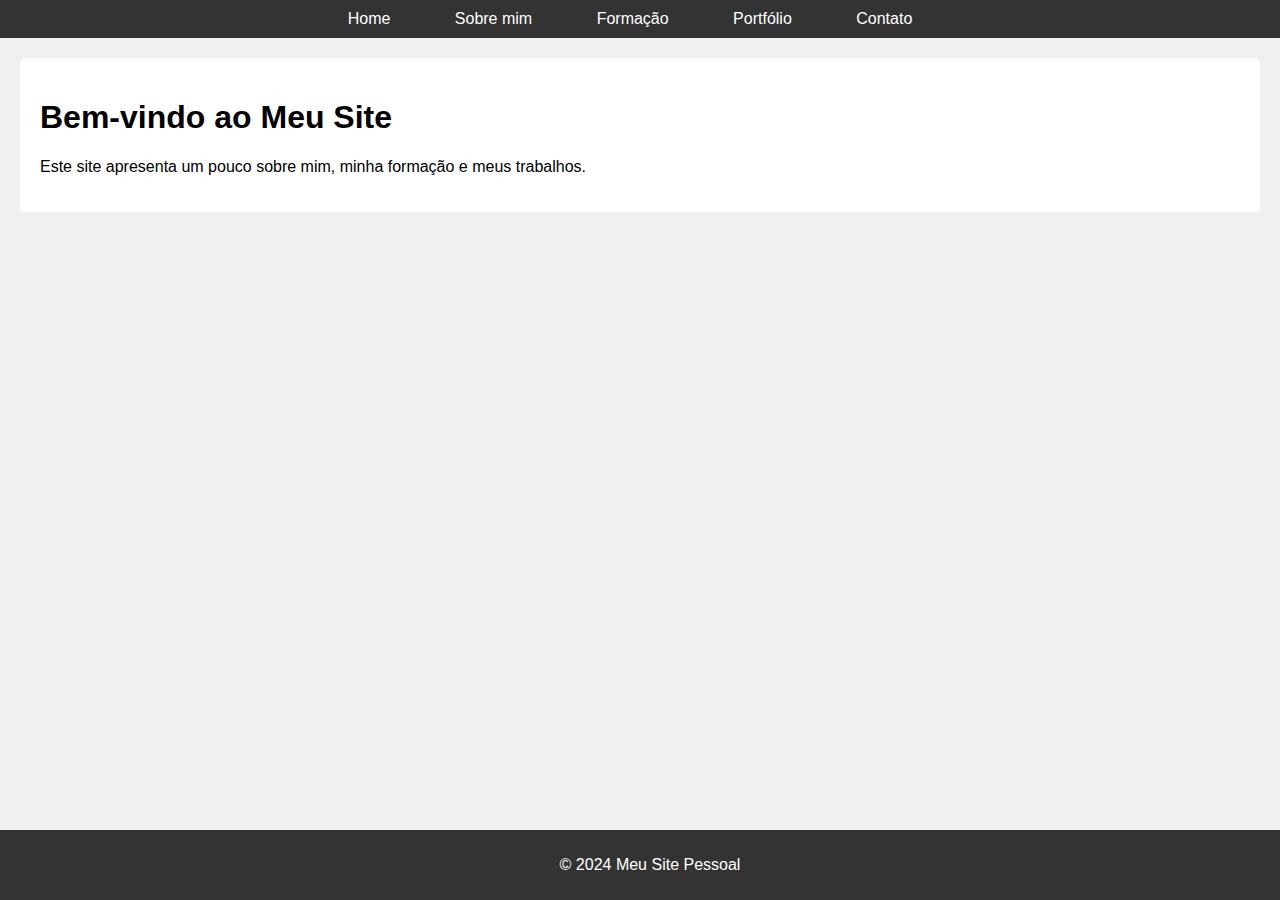
<file: index.html>
<!DOCTYPE html>
<html lang="pt-BR">
<head>
    <meta charset="UTF-8">
    <meta name="viewport" content="width=device-width, initial-scale=1.0">
    <title>Portfólio pessoal (CV online)</title>
    <link rel="stylesheet" href="style.css">
</head>
<body>
    <!-- Cabeçalho do site com menu visível em todas as páginas -->
    <header>
        <nav>
            <ul>
                <li><a href="index.html">Home</a></li>
                <li><a href="sobre.html">Sobre mim</a></li>
                <li><a href="formacao.html">Formação</a></li>
                <li><a href="portfolio.html">Portfólio</a></li>
                <li><a href="contato.html">Contato</a></li>
            </ul>
        </nav>
    </header>

    <!-- Conteúdo da página Home -->
    <section>
        <h1>Bem-vindo ao Meu Site</h1>
        <p>Este site apresenta um pouco sobre mim, minha formação e meus trabalhos.</p>
    </section>

    <footer>
        <p>© 2024 Meu Site Pessoal</p>
    </footer>
</body>
</html>
</file>
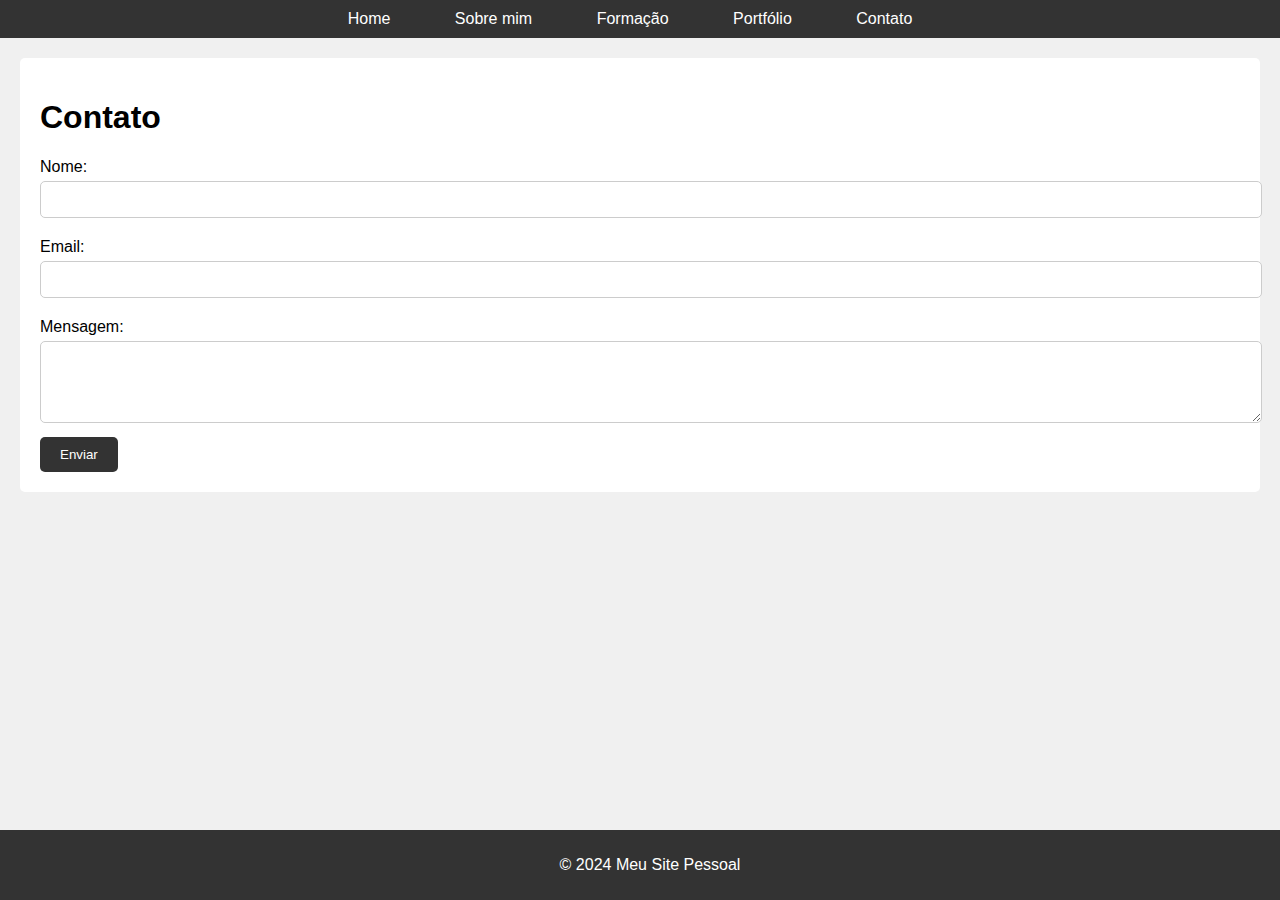
<file: contato.html>
<!DOCTYPE html>
<html lang="pt-BR">
<head>
    <meta charset="UTF-8">
    <meta name="viewport" content="width=device-width, initial-scale=1.0">
    <title>Contato</title>
    <link rel="stylesheet" href="style.css">
</head>
<body>
    <header>
        <nav>
            <ul>
                <li><a href="index.html">Home</a></li>
                <li><a href="sobre.html">Sobre mim</a></li>
                <li><a href="formacao.html">Formação</a></li>
                <li><a href="portfolio.html">Portfólio</a></li>
                <li><a href="contato.html">Contato</a></li>
            </ul>
        </nav>
    </header>

    <section>
        <h1>Contato</h1>
        <form action="#" method="post">
            <label for="nome">Nome:</label>
            <input type="text" id="nome" name="nome" required><br>

            <label for="email">Email:</label>
            <input type="email" id="email" name="email" required><br>

            <label for="mensagem">Mensagem:</label>
            <textarea id="mensagem" name="mensagem" rows="4" required></textarea><br>

            <button type="submit">Enviar</button>
        </form>
    </section>

    <footer>
        <p>© 2024 Meu Site Pessoal</p>
    </footer>
</body>
</html>
</file>
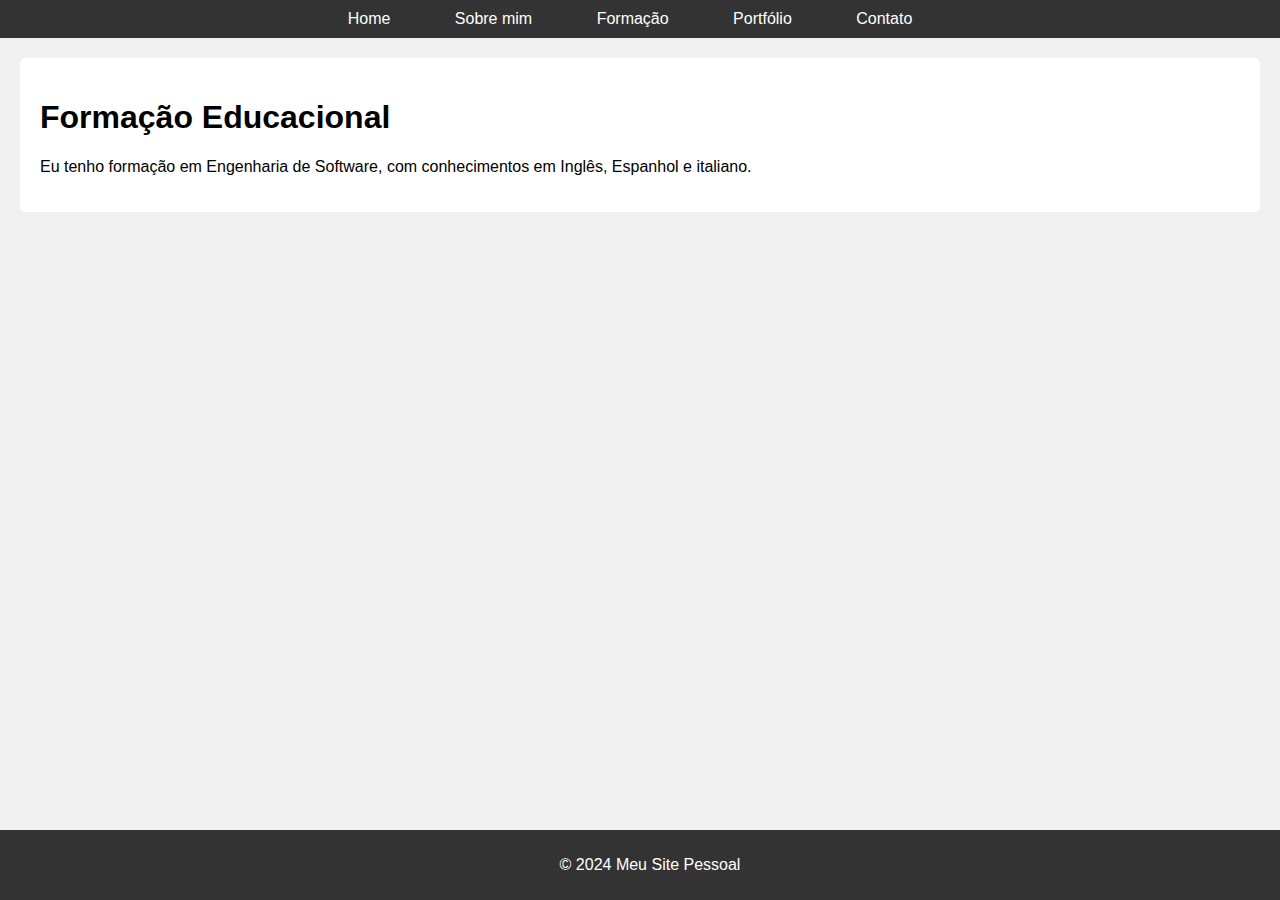
<file: formacao.html>
<!DOCTYPE html>
<html lang="pt-BR">
<head>
    <meta charset="UTF-8">
    <meta name="viewport" content="width=device-width, initial-scale=1.0">
    <title>Formação Educacional</title>
    <link rel="stylesheet" href="style.css">
</head>
<body>
    <header>
        <nav>
            <ul>
                <li><a href="index.html">Home</a></li>
                <li><a href="sobre.html">Sobre mim</a></li>
                <li><a href="formacao.html">Formação</a></li>
                <li><a href="portfolio.html">Portfólio</a></li>
                <li><a href="contato.html">Contato</a></li>
            </ul>
        </nav>
    </header>

    <section>
        <h1>Formação Educacional</h1>
        <p>Eu tenho formação em Engenharia de Software, com conhecimentos em Inglês, Espanhol e italiano.</p>
    </section>

    <footer>
        <p>© 2024 Meu Site Pessoal</p>
    </footer>
</body>
</html>
</file>
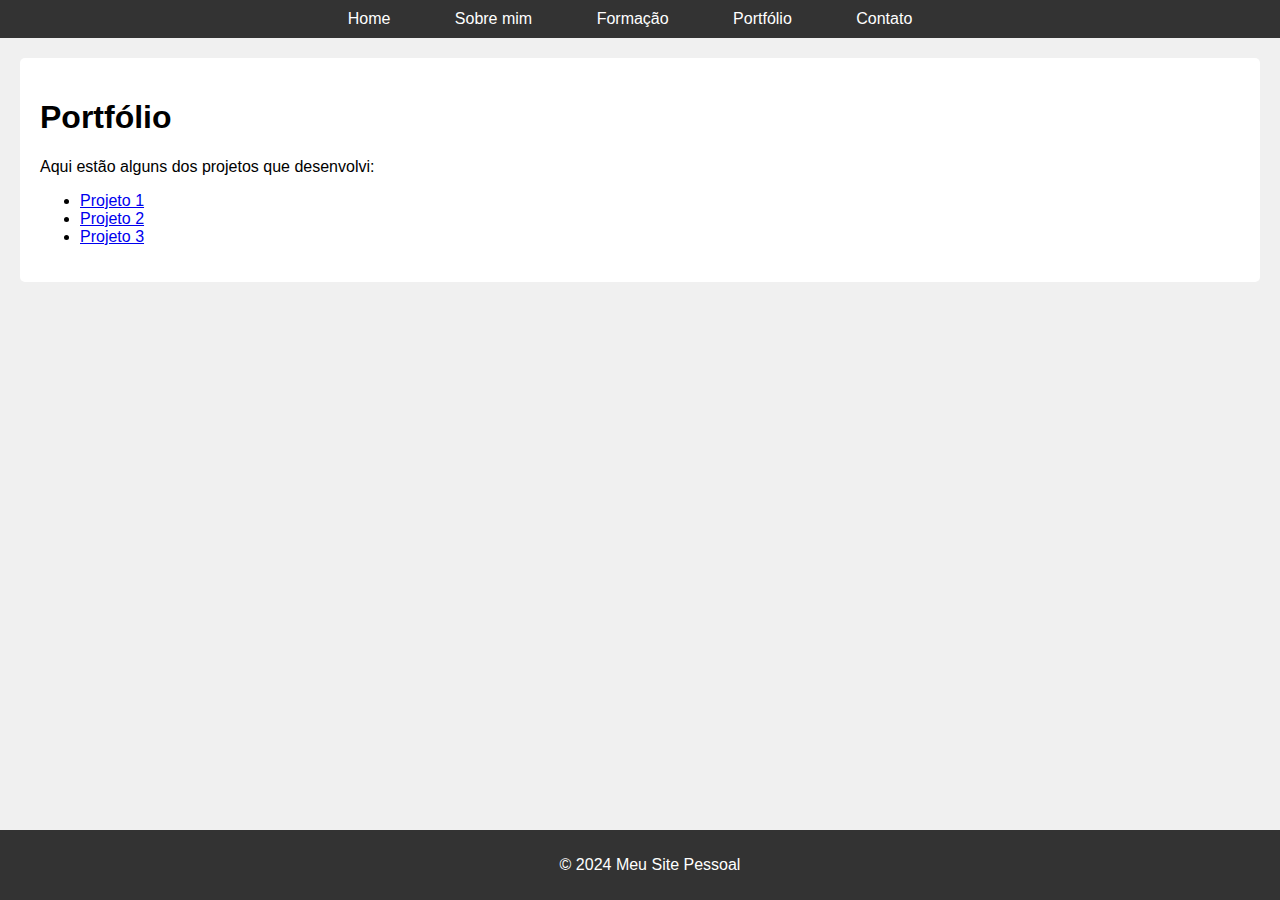
<file: portfolio.html>
<!DOCTYPE html>
<html lang="pt-BR">
<head>
    <meta charset="UTF-8">
    <meta name="viewport" content="width=device-width, initial-scale=1.0">
    <title>Portfólio</title>
    <link rel="stylesheet" href="style.css">
</head>
<body>
    <header>
        <nav>
            <ul>
                <li><a href="index.html">Home</a></li>
                <li><a href="sobre.html">Sobre mim</a></li>
                <li><a href="formacao.html">Formação</a></li>
                <li><a href="portfolio.html">Portfólio</a></li>
                <li><a href="contato.html">Contato</a></li>
            </ul>
        </nav>
    </header>

    <section>
        <h1>Portfólio</h1>
        <p>Aqui estão alguns dos projetos que desenvolvi:</p>
        <ul>
            <li><a href="#">Projeto 1</a></li>
            <li><a href="#">Projeto 2</a></li>
            <li><a href="#">Projeto 3</a></li>
        </ul>
    </section>

    <footer>
        <p>© 2024 Meu Site Pessoal</p>
    </footer>
</body>
</html>
</file>
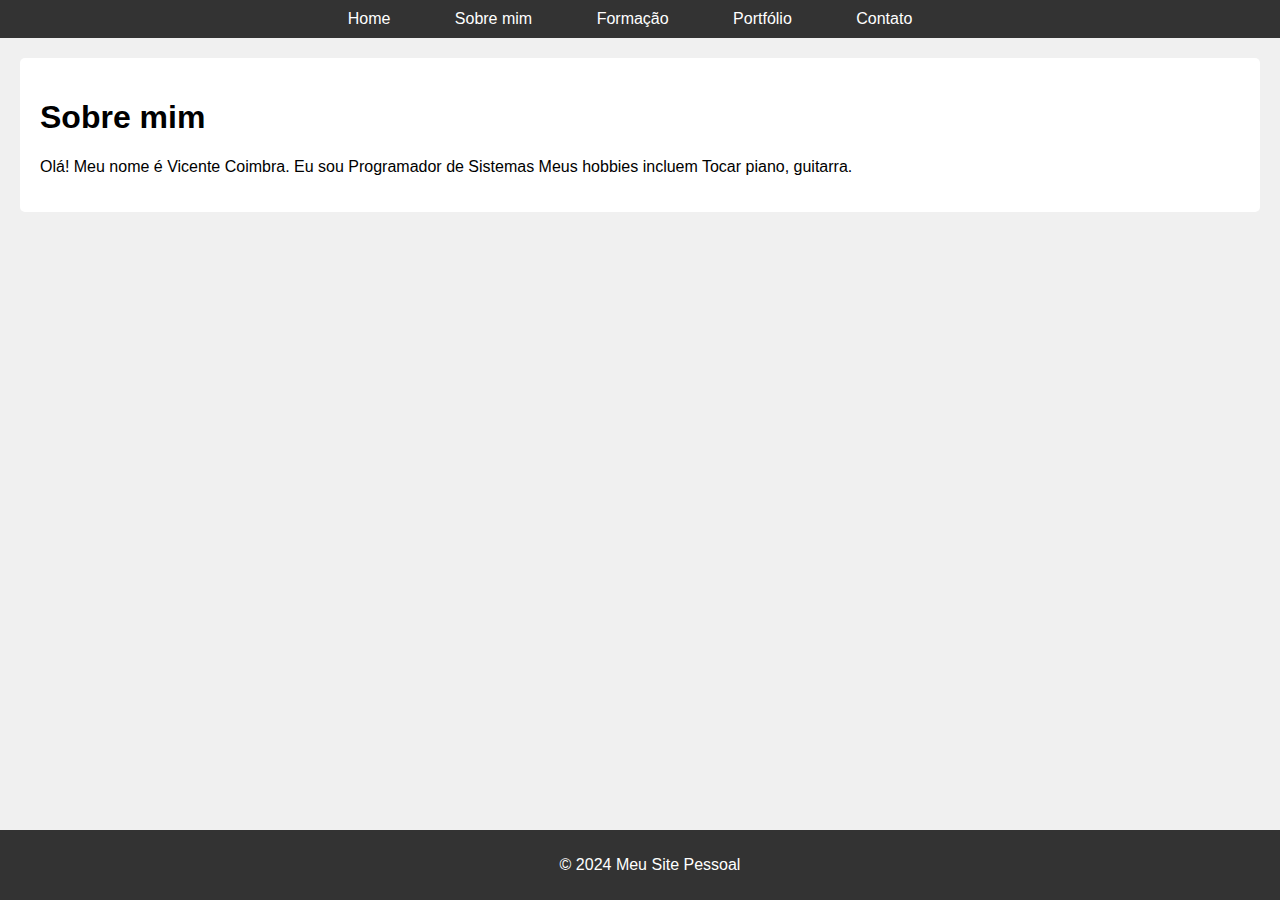
<file: sobre.html>
<!DOCTYPE html>
<html lang="pt-BR">
<head>
    <meta charset="UTF-8">
    <meta name="viewport" content="width=device-width, initial-scale=1.0">
    <title>Sobre mim</title>
    <link rel="stylesheet" href="style.css">
</head>
<body>
    <!-- O menu é o mesmo, visível em todas as páginas -->
    <header>
        <nav>
            <ul>
                <li><a href="index.html">Home</a></li>
                <li><a href="sobre.html">Sobre mim</a></li>
                <li><a href="formacao.html">Formação</a></li>
                <li><a href="portfolio.html">Portfólio</a></li>
                <li><a href="contato.html">Contato</a></li>
            </ul>
        </nav>
    </header>

    <section>
        <h1>Sobre mim</h1>
        <p>Olá! Meu nome é Vicente Coimbra. Eu sou Programador de Sistemas Meus hobbies incluem Tocar piano, guitarra.</p>
    </section>

    <footer>
        <p>© 2024 Meu Site Pessoal</p>
    </footer>
</body>
</html>
</file>
<file: style.css>
/* Comentários para explicar o código */

/* Estilo básico para o site */
body {
    font-family: Arial, sans-serif;
    margin: 0;
    padding: 0;
    background-color: #f0f0f0;
}

/* Estilos do menu */
header nav ul {
    list-style-type: none;
    margin: 0;
    padding: 0;
    background-color: #333;
    text-align: center;
}

header nav ul li {
    display: inline;
    margin-right: 20px;
}

header nav ul li a {
    color: white;
    text-decoration: none;
    padding: 10px 20px;
    display: inline-block;
}

header nav ul li a:hover {
    background-color: #555;
}

/* Estilos de cada seção */
section {
    margin: 20px;
    padding: 20px;
    background-color: white;
    border-radius: 5px;
}

/* Estilos do rodapé */
footer {
    text-align: center;
    padding: 10px;
    background-color: #333;
    color: white;
    position: fixed;
    width: 100%;
    bottom: 0;
}

/* Estilos do formulário */
form label {
    display: block;
    margin: 10px 0 5px;
}

form input, form textarea {
    width: 100%;
    padding: 10px;
    margin-bottom: 10px;
    border-radius: 5px;
    border: 1px solid #ccc;
}

form button {
    padding: 10px 20px;
    background-color: #333;
    color: white;
    border: none;
    border-radius: 5px;
    cursor: pointer;
}

form button:hover {
    background-color: #555;
}
</file>
